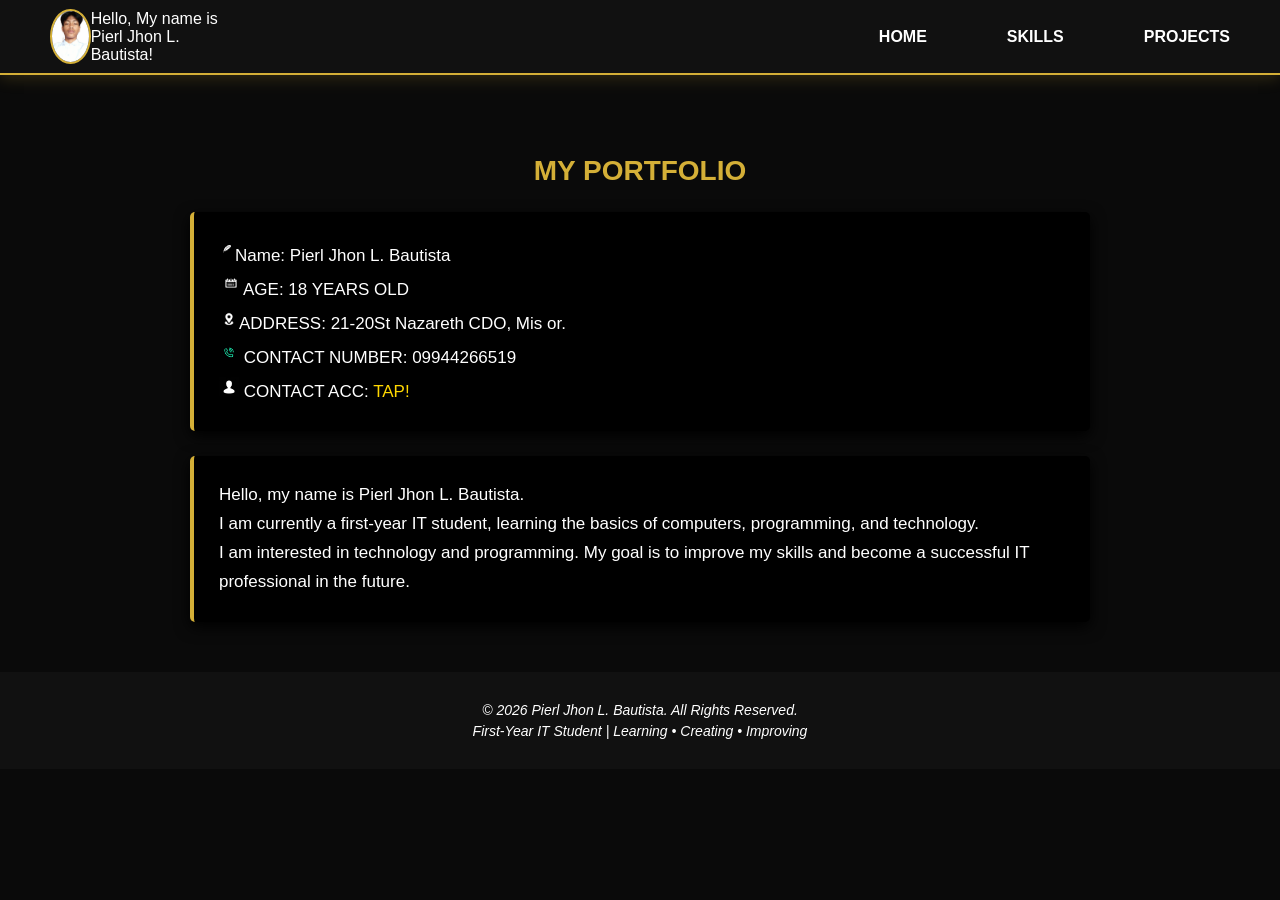
<file: index.html>
<!DOCTYPE html>
<html lang="en">
<head>
    <link rel="stylesheet" type="text/css" href="Midterm_Portfolio/CSS/Home.css">
    <meta charset="UTF-8">
    <meta name="viewport" content="width=device-width, initial-scale=1.0">
    <title>Portfolio</title>
</head>
<body>
    <div class ="topbar">
        
        <img src="Midterm_Portfolio/Image/profile.jpg" width="60" height="50">

        <p class="name">Hello, My name is Pierl Jhon L. Bautista!</p>
        
    <nav>
        <ul>
        <li><a href="index.html">HOME</a></li>
        <li><a href="Midterm_Portfolio/HTML/skills.html">SKILLS</a></li>
        <li><a href="Midterm_Portfolio/HTML/Project.html">PROJECTS</a></li>
        </ul>
    </nav>
    </div>

<p> MY PORTFOLIO</p>

<p class="Info">
     <img src="Midterm_Portfolio/Image/name.jpg" height ="24px" weight="auto">Name: Pierl Jhon L. Bautista<br>

    <img src="Midterm_Portfolio/Image/age.png" height ="24px" weight="auto">AGE: 18 YEARS OLD<br>

    <img src="Midterm_Portfolio/Image/address.png" height ="20px" weight="auto" class="icon">ADDRESS: 21-20St Nazareth CDO, Mis or. <br>

   <img src="Midterm_Portfolio/Image/images.jpg" height ="20px" weight="auto" class="icon"> CONTACT NUMBER: 09944266519<br>

    <img src="Midterm_Portfolio/Image/fb.jpg" height ="20px" weight="auto" class="icon"> CONTACT ACC: <a href="https://www.facebook.com/share/1FZH4rRxg4/" target="_blank">TAP!</a>

</p>
<p> 
Hello, my name is Pierl Jhon L. Bautista.
<br>
I am currently a first-year IT student, learning the basics of computers, programming, and technology.
<br>
I am interested in technology and programming. My goal is to improve my skills and become a successful IT professional in the future.</p>

<footer>
    <i>
<p>© 2026 Pierl Jhon L. Bautista. All Rights Reserved.</p>
    <p>First-Year IT Student | Learning • Creating • Improving</p>
    </i>
</footer>

</body>
</html>
</file>
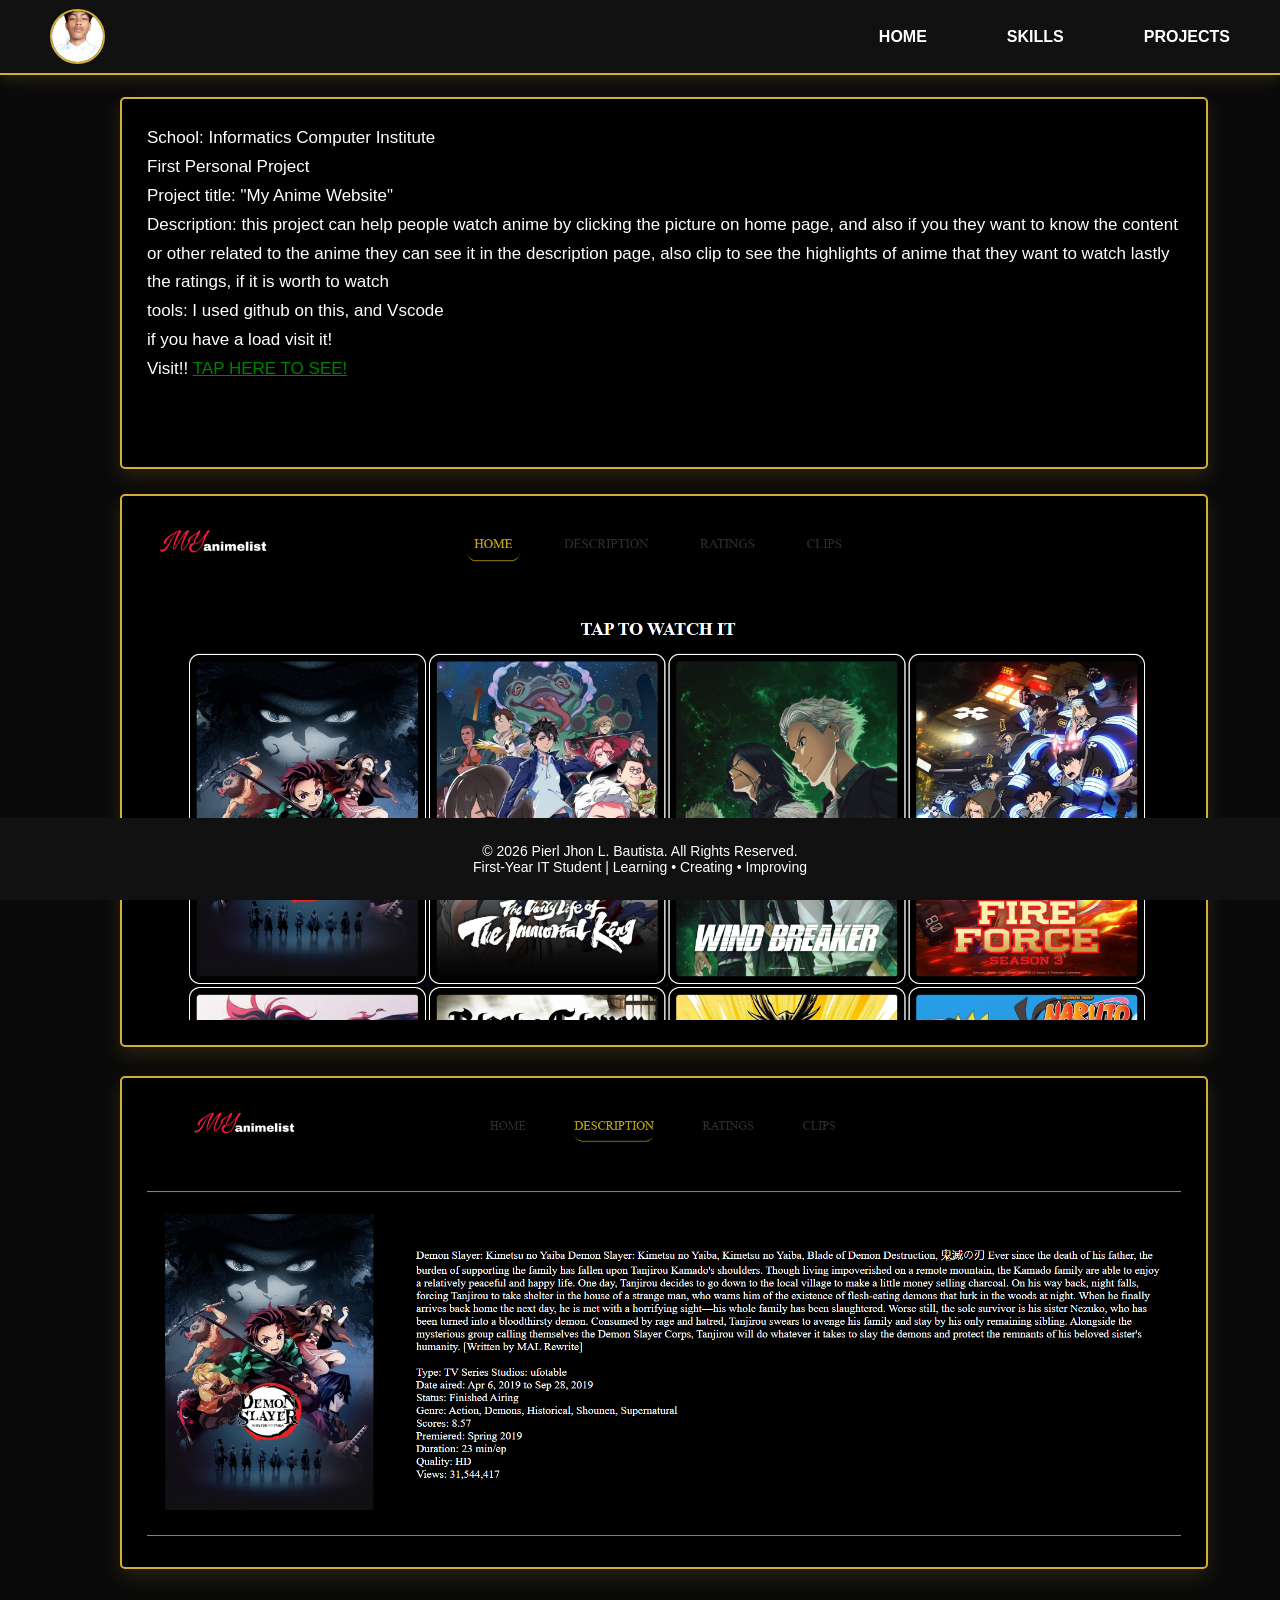
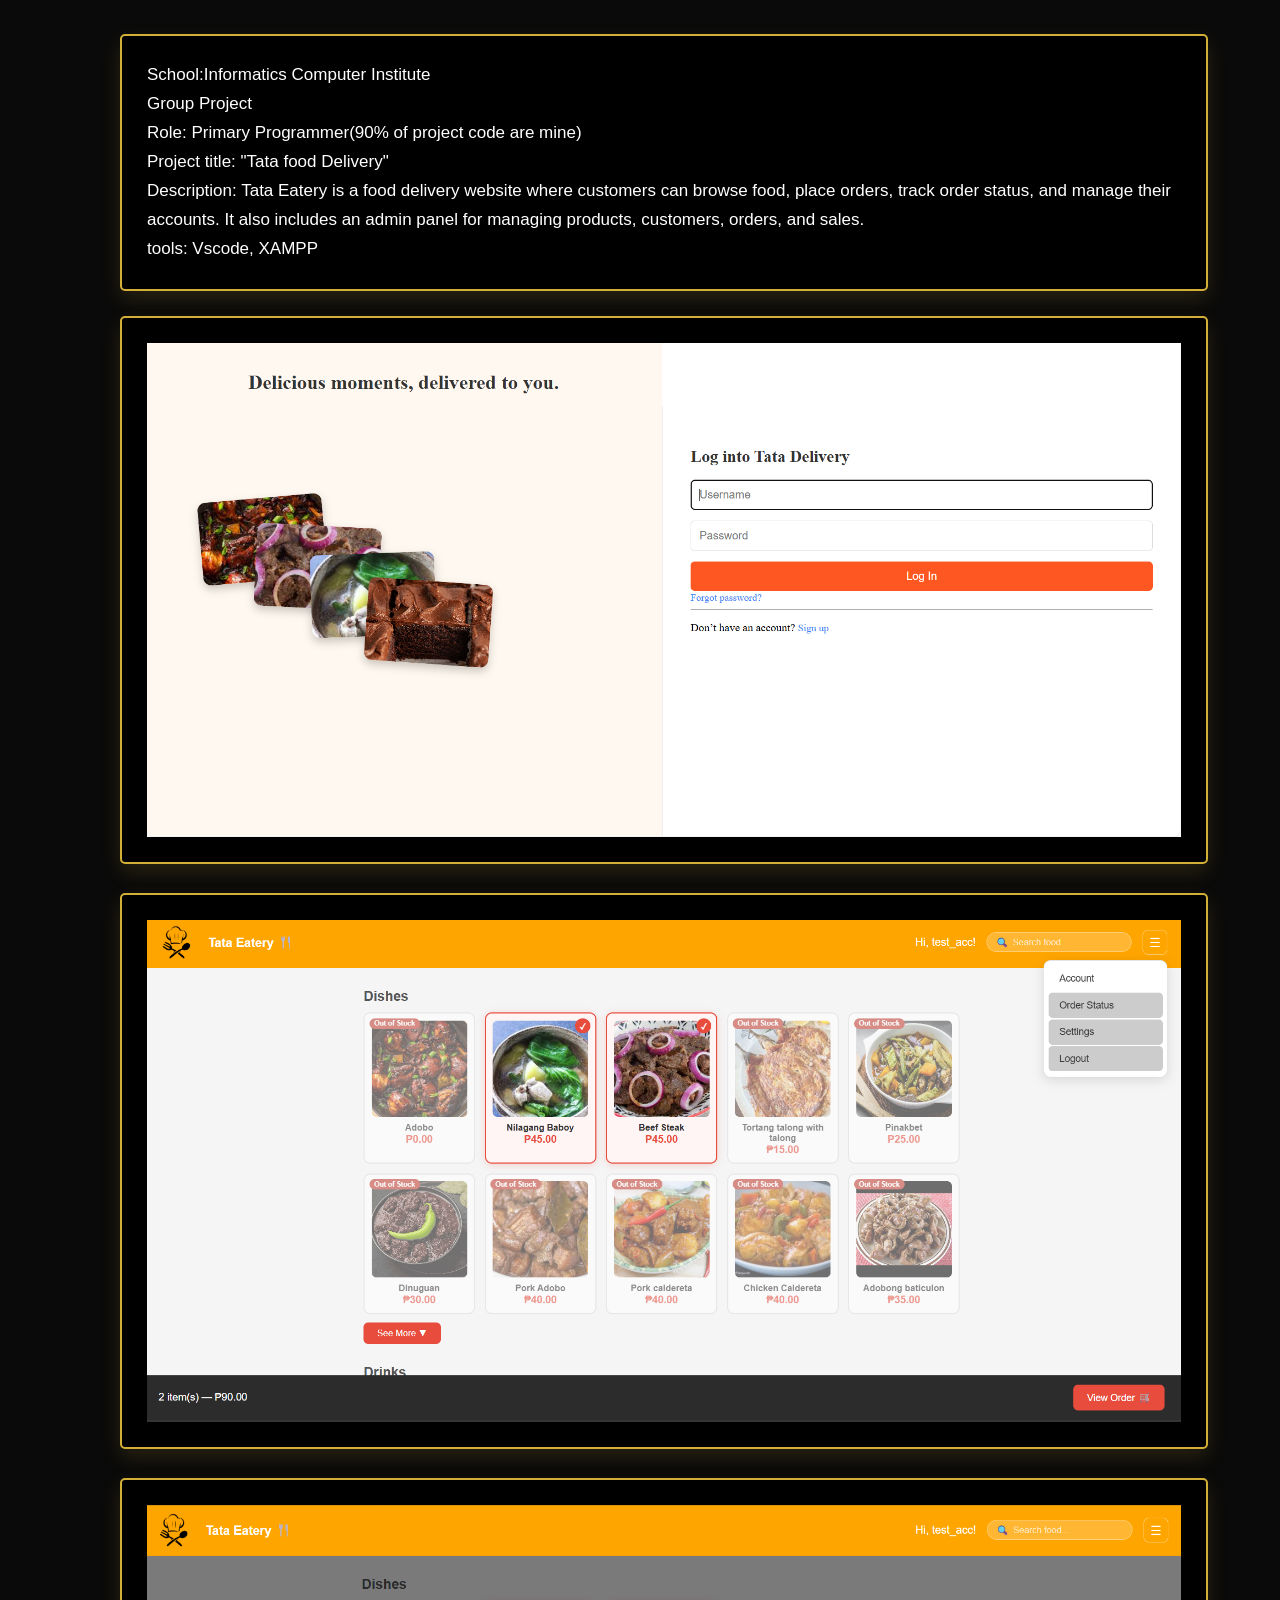
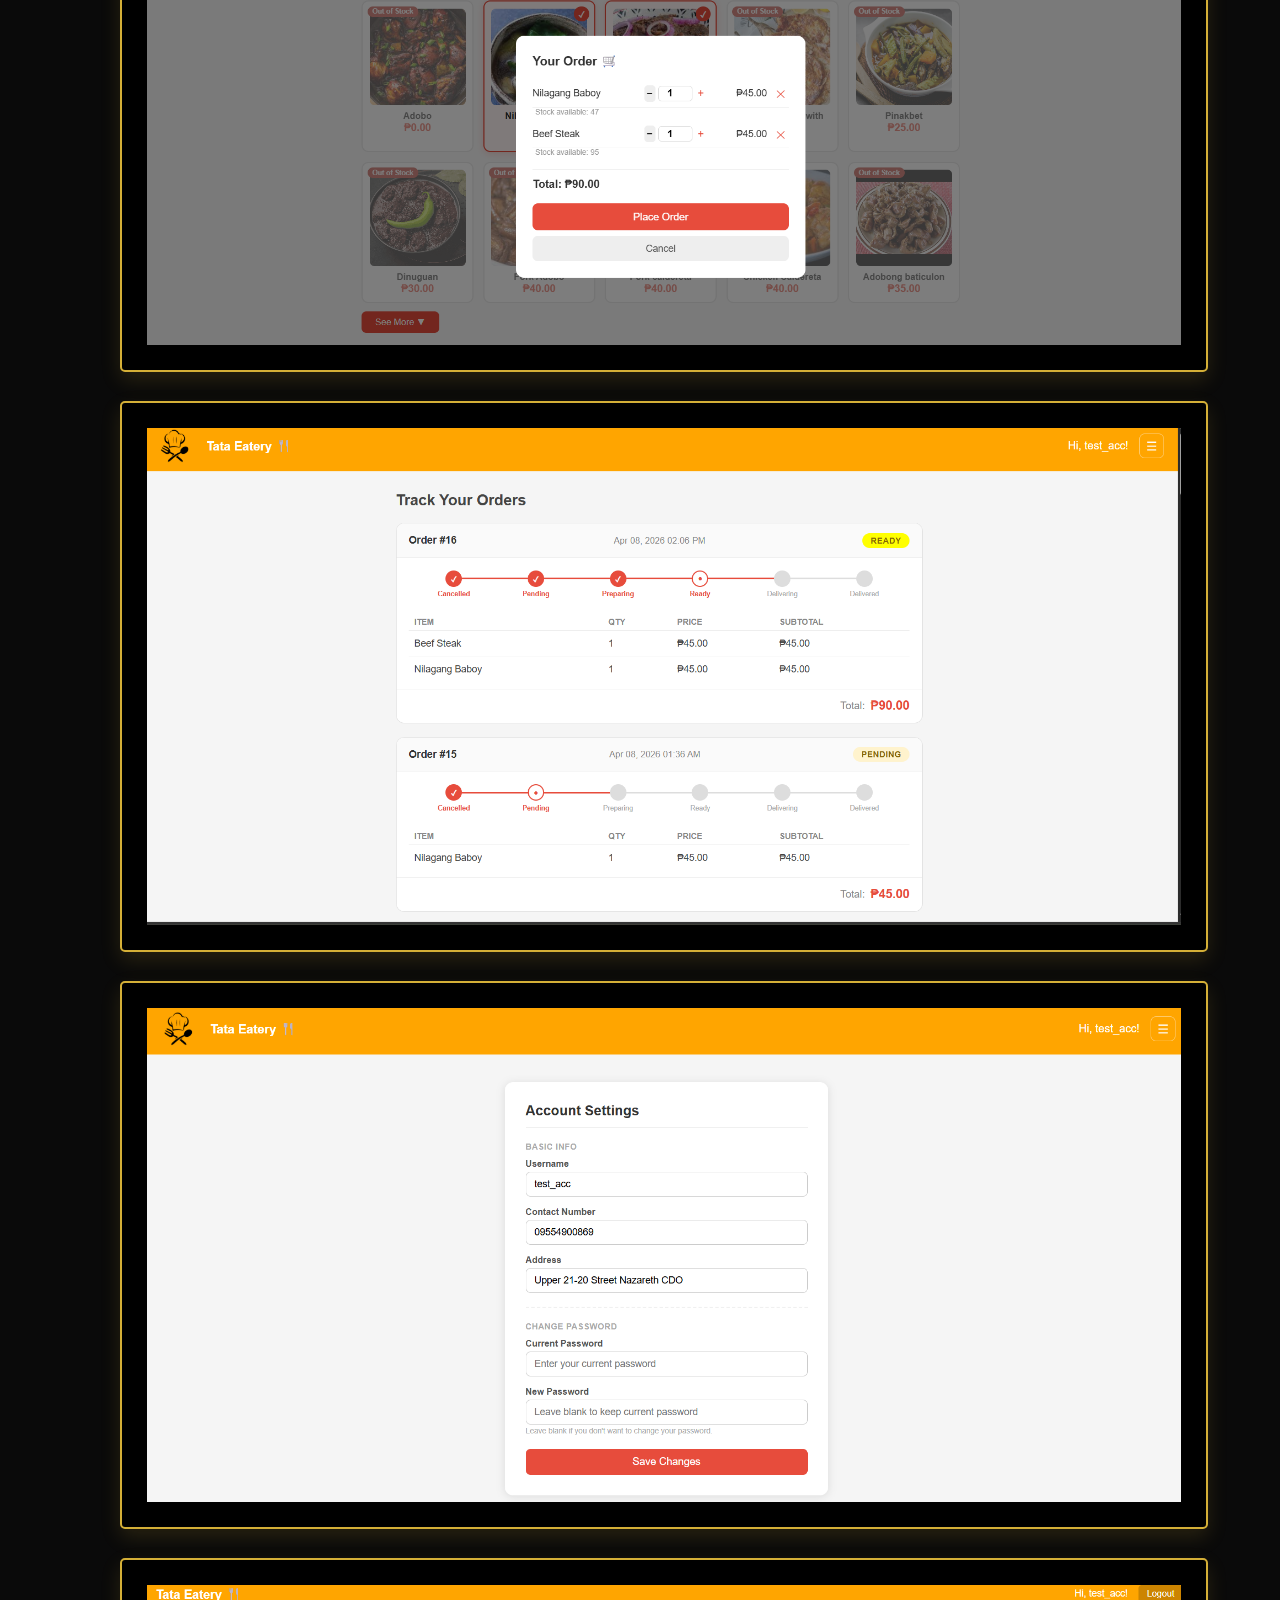
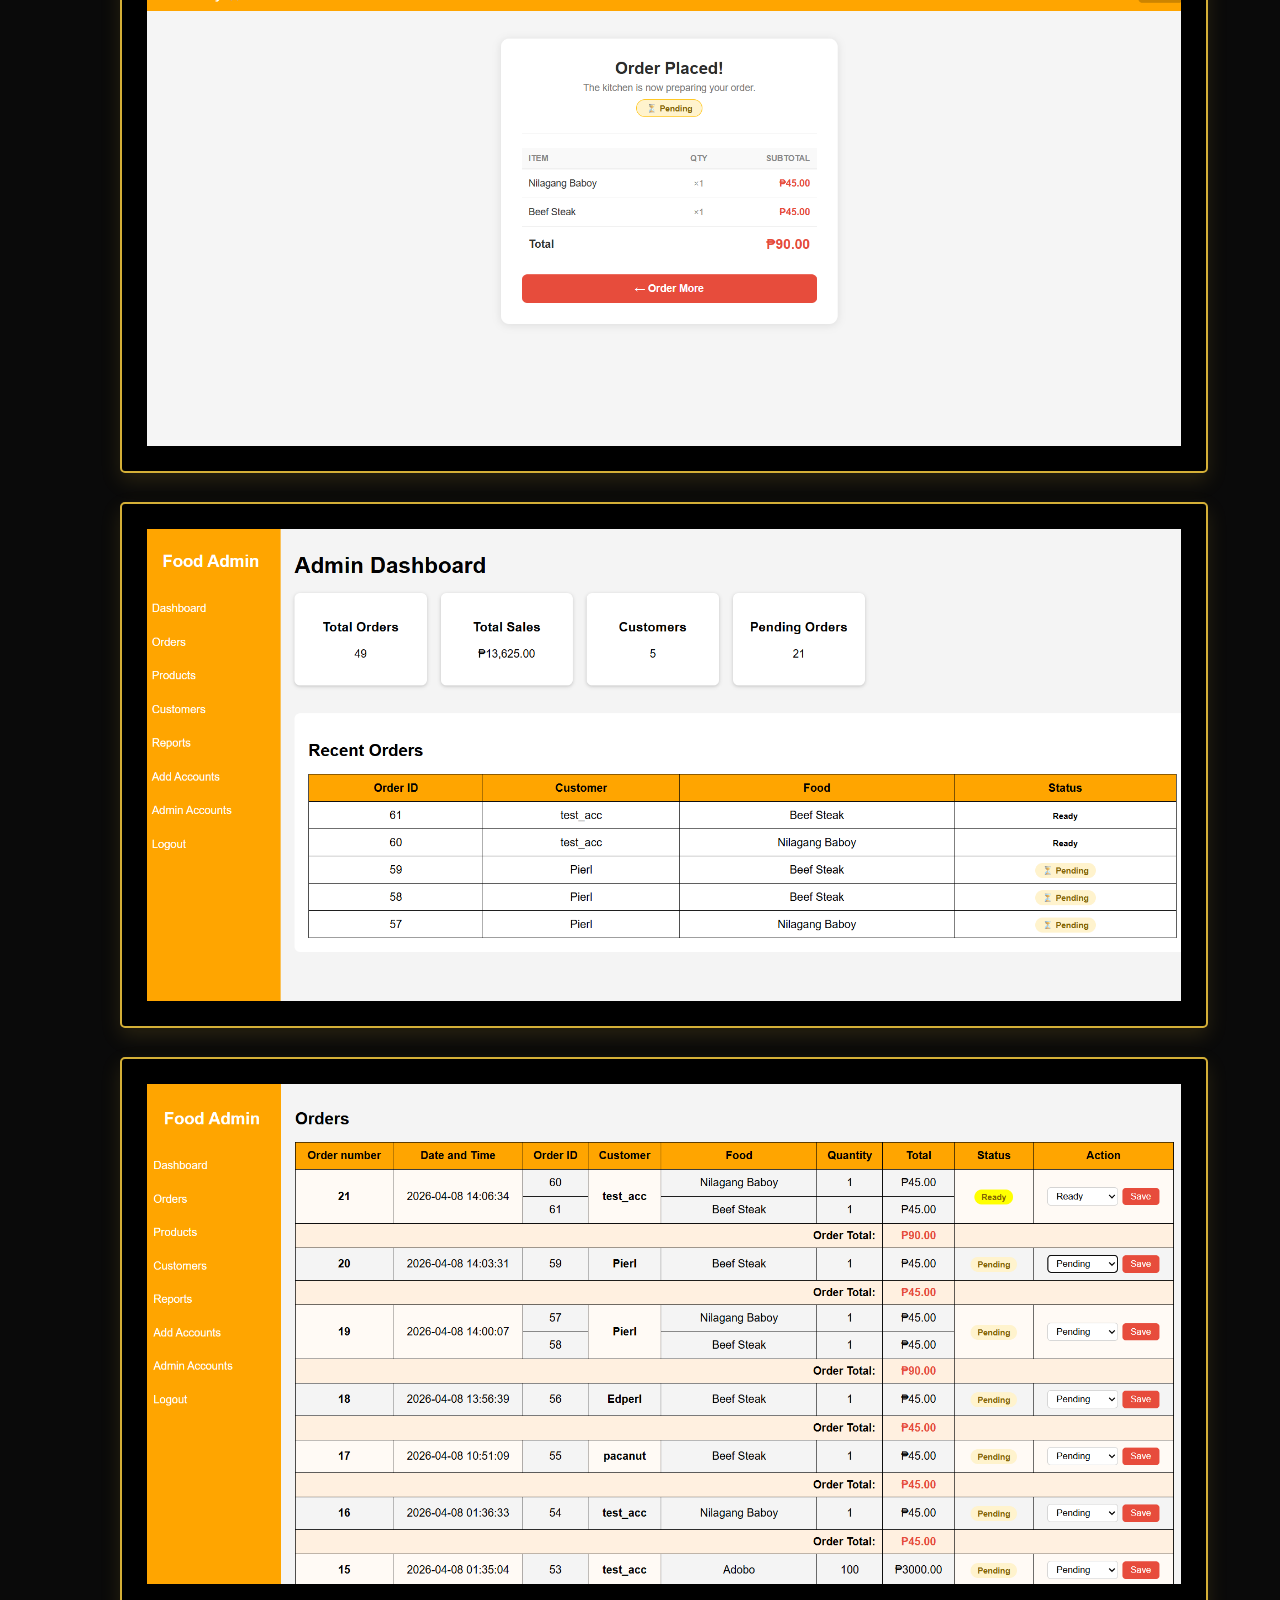
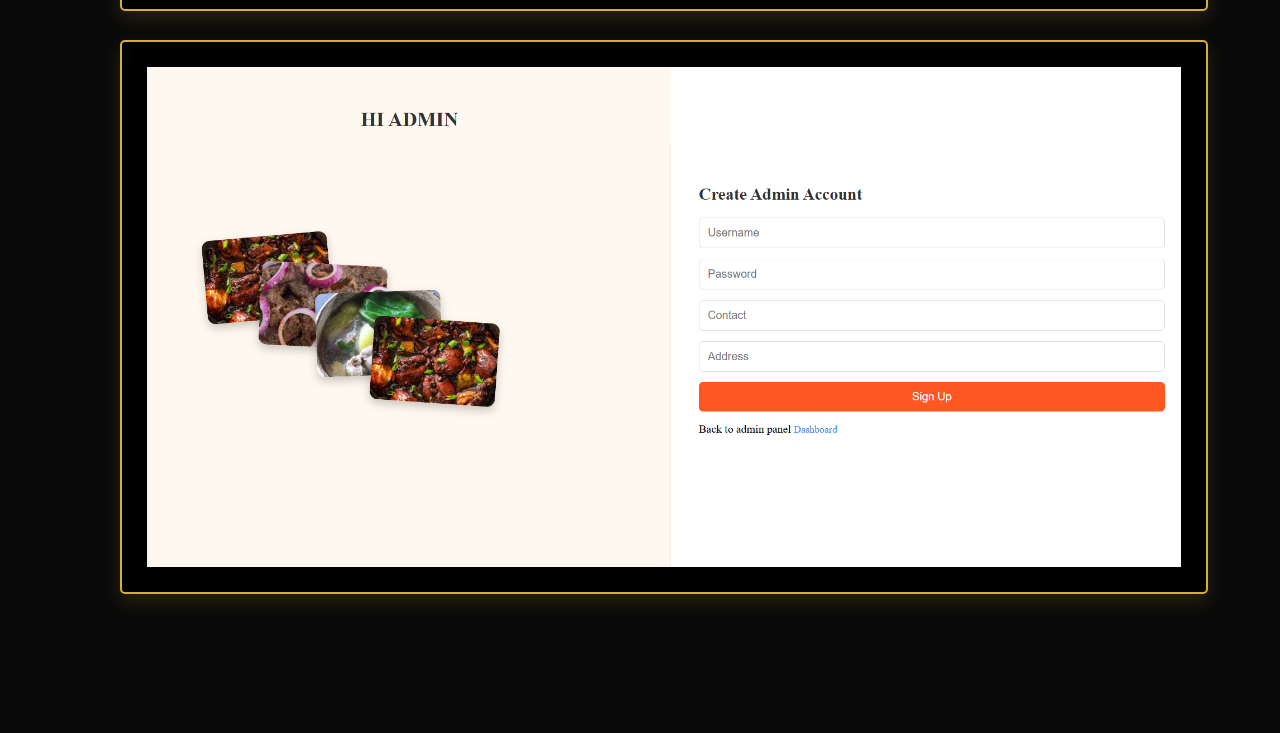
<file: Midterm_Portfolio/HTML/Project.html>
<!DOCTYPE html>
<html lang="en">
<head>
    <link rel="stylesheet" type="text/css" href="../CSS/project.css">
    <meta charset="UTF-8">
    <meta name="viewport" content="width=device-width, initial-scale=1.0">
    <title>Portfolio</title>
</head>
<body>
    <div class ="topbar">
        
        <img src="../Image/profile.jpg" width="60" height="50">
        
    <nav>
        <ul>
        <li><a href="../../index.html">HOME</a></li>
        <li><a href="../HTML/skills.html">SKILLS</a></li>
        <li><a href="../HTML/Project.html">PROJECTS</a></li>
        </ul>
    </nav>
    </div>

    <p class="cn">

    School: Informatics Computer Institute<br>
    First Personal Project<br>
    Project title: "My Anime Website"<br>
    Description: this project can help people watch anime by clicking the picture on home page, and also if you they want
    to know the content or other related to the anime they can see it in the description page, also clip to see the highlights of anime that they want to watch
    lastly the ratings, if it is worth to watch<br>
    tools: I used github on this, and Vscode <br>
    if you have a load visit it!<br>
    Visit!! <a href="https://jhonbautista1.github.io/animeLIST/" class = "see">TAP HERE TO SEE!</a><br><br><br>

</p>



<img src="../Image/project1.png" alt="Anime Website - first project" class="cn" class="img">
<img src="../Image/project1des.png" alt="description of my animes"   class="cn" class="img"><br><br><br>

<p class="cn">

School:Informatics Computer Institute<br>
Group Project<br>
Role: Primary Programmer(90% of project code are mine)<br>
Project title: "Tata food Delivery"<br>
Description: Tata Eatery is a food delivery website where customers can browse food, place orders, track order status, and manage their accounts. It also includes an admin panel for managing products, customers, orders, and sales.<br>
tools: Vscode, XAMPP



</p>
<img src="../Image/home.png" alt="" class="cn"class="img">
<img src="../Image/customer.png" alt="" class="cn"class="img">
<img src="../Image/toorder.png" alt="" class="cn"class="img">
<img src="../Image/track.png" alt="" class="cn"class="img">
<img src="../Image/sett.png" alt="" class="cn"class="img">
<img src="../Image/reciept.png" alt="" class="cn"class="img">
<img src="../Image/admin.png" alt="" class="cn"class="img">
<img src="../Image/orders.png" alt="" class="cn"class="img">
<img src="../Image/creatadmin.png" alt="" class="cn"class="img">











<footer>
<p>© 2026 Pierl Jhon L. Bautista. All Rights Reserved.</p>
    <p>First-Year IT Student | Learning • Creating • Improving</p>
</footer>
    </body>
</html>
</file>
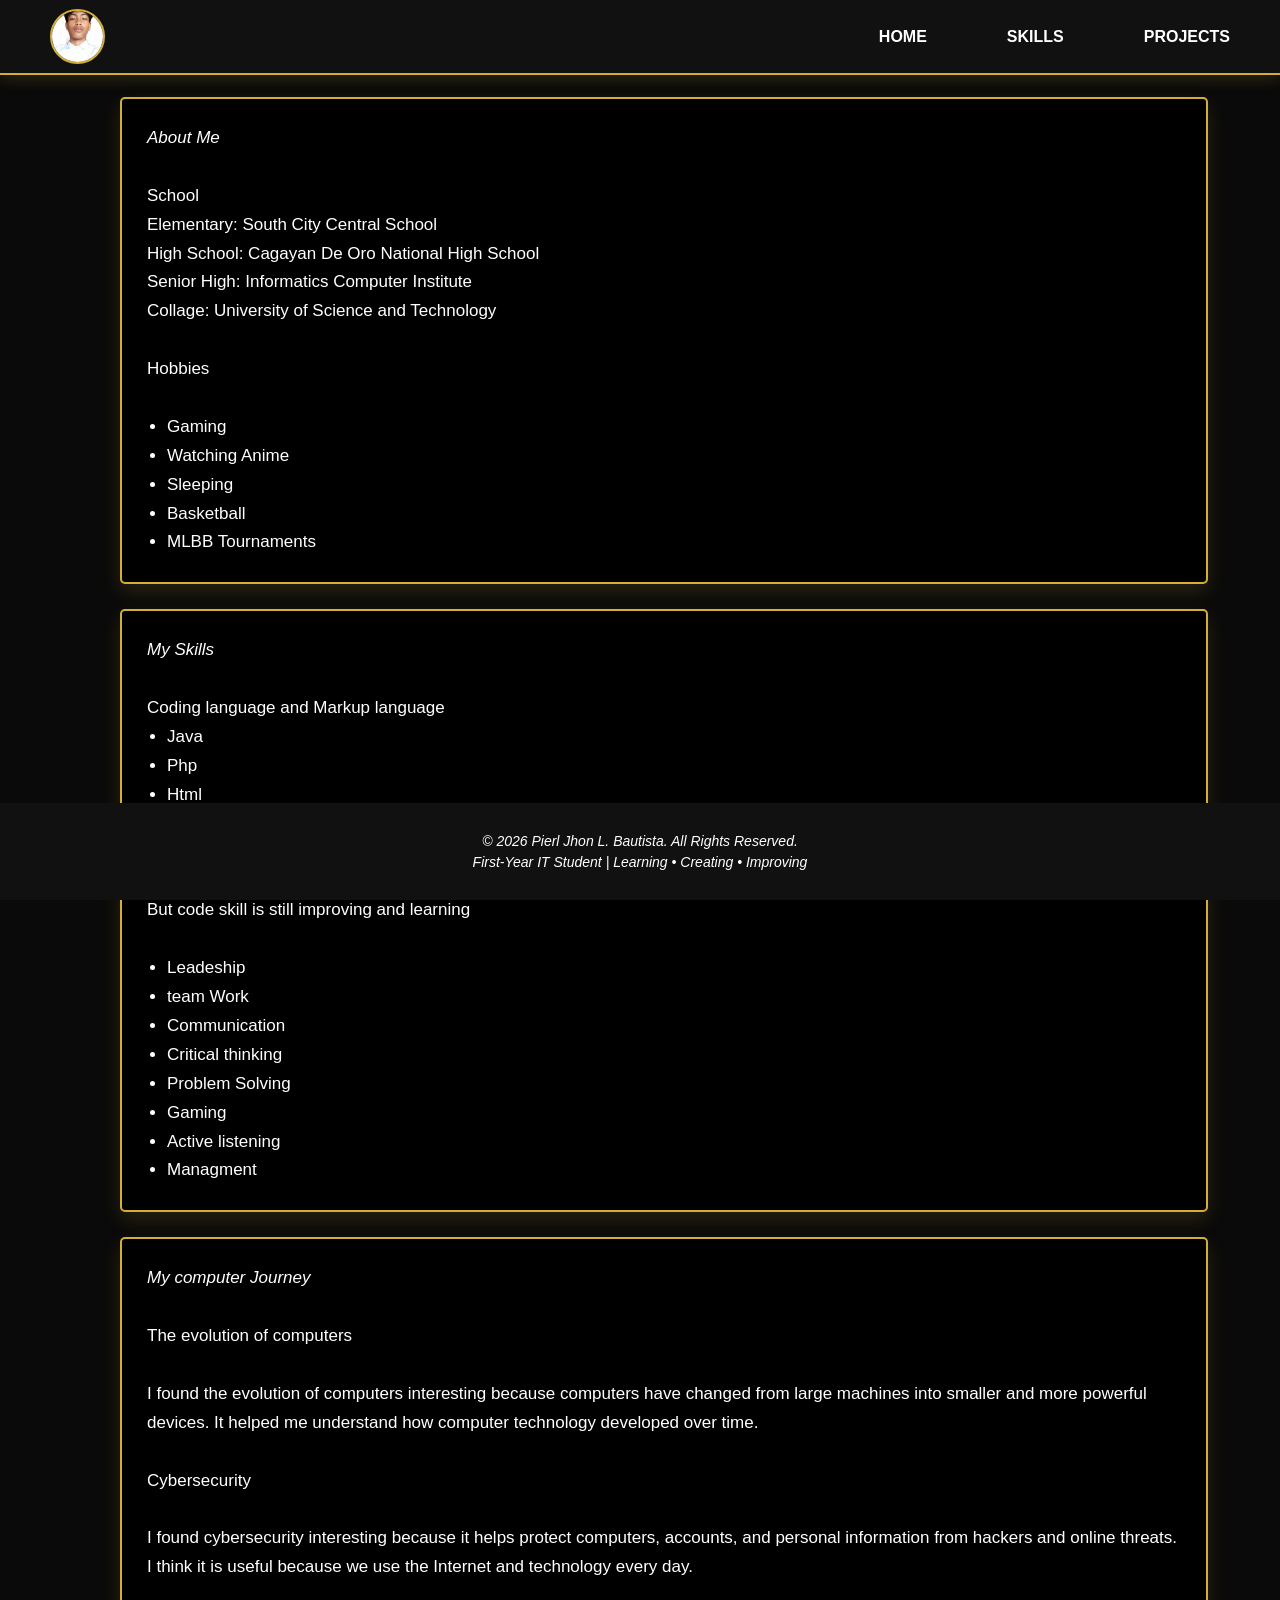
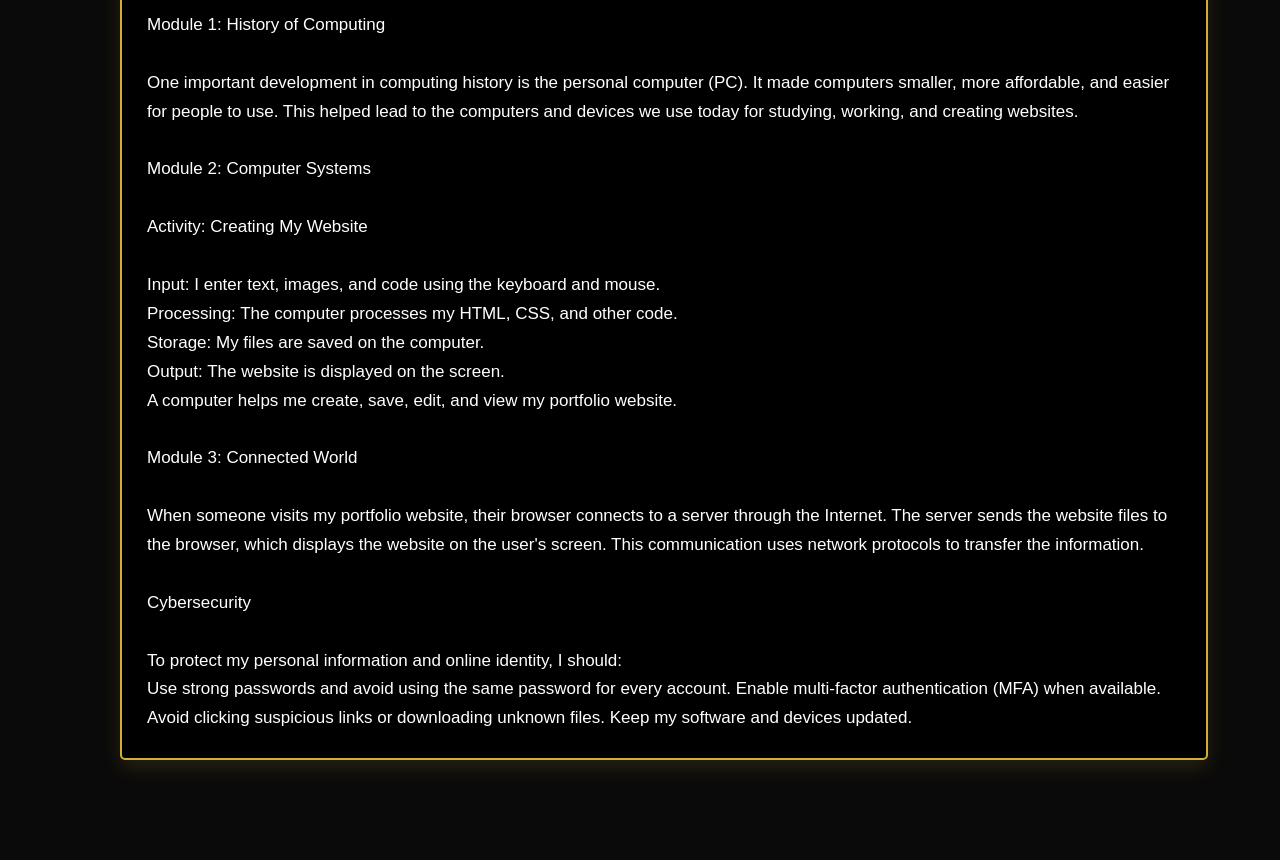
<file: Midterm_Portfolio/HTML/skills.html>
<!DOCTYPE html>
<html lang="en">
<head>
    <link rel="stylesheet" type="text/css" href="../CSS/skills.css">
    <meta charset="UTF-8">
    <meta name="viewport" content="width=device-width, initial-scale=1.0">
    <title>Portfolio</title>
</head>
<body>
    <div class ="topbar">
        
        <img src="../Image/profile.jpg" width="60" height="50">
        
    <nav>
        <ul>
        <li><a href="../../index.html">HOME</a></li>

        <li class="menu"><a href="../HTML/skills.html">SKILLS</a>
            <ul class=" dropmenu">
                <li><a href="#about">About Me</a></li>
                <li><a href="#skills">Skill</a></li>
                <li><a href="#journey">Computer Journey</a></li>
            </ul>
            
        </li>

        <li><a href="../HTML/Project.html">PROJECTS</a></li>

        </ul>
    </nav>
    </div>

<div class="AM" id="about">
    
    <p >
        <i>About Me<br><br></i>
        School<br>
        Elementary: South City Central School<br>
        High School: Cagayan De Oro National High School<br>
        Senior High: Informatics Computer Institute<br>
        Collage: University of Science and Technology<br><br>

        Hobbies<br><br>

        <ul>
            <li>Gaming</li>
            <li>Watching Anime</li>
            <li>Sleeping</li>
            <li>Basketball</li>
            <li>MLBB Tournaments</li>
        </ul>

    </p>

</div>

<div class="AM" id="skills">
    <p >
    <i>My Skills</i><br><br>

    Coding language and Markup language<br>
        <ul>
            <li>Java</li>
            <li>Php</li>
            <li>Html</li>
            <li>Css</li>
            <li>JavaScript</li>
            <li>C</li>
        </ul>

        But code skill is still improving and learning<br><br>

        <ul>
            <li>Leadeship</li>
            <li>team Work</li>
            <li>Communication</li>
            <li>Critical thinking</li>
            <li>Problem Solving</li>
            <li>Gaming</li>
            <li>Active listening</li>
            <li>Managment</li>
        </ul>

    

    </p>
</div>

<div class="AM" id="journey">
    <p>
        <i>My computer Journey</i><br><br>

        The evolution of computers<br><br>

I found the evolution of computers interesting because computers have changed from large machines into smaller
and more powerful devices. 
It helped me understand how computer technology developed over time.<br><br>

Cybersecurity<br><br>

I found cybersecurity interesting because it helps protect computers, accounts, and personal information from hackers and online threats.
 I think it is useful because we use the Internet and technology every day.<br><br>

 Module 1: History of Computing<br><br>

One important development in computing history is the personal computer (PC). It made computers smaller, more affordable, and easier for people to use. This helped lead to the computers and devices we use today for studying, working, and creating websites.<br><br>

Module 2: Computer Systems<br><br>

Activity: Creating My Website<br><br>

Input: I enter text, images, and code using the keyboard and mouse.<br>
Processing: The computer processes my HTML, CSS, and other code.<br>
Storage: My files are saved on the computer.<br>
Output: The website is displayed on the screen.<br>

A computer helps me create, save, edit, and view my portfolio website.<br><br>

Module 3: Connected World<br><br>

When someone visits my portfolio website, their browser connects to a server through the Internet. The server sends the website files to the browser, which displays the website on the user's screen. This communication uses network protocols to transfer the information.<br><br>

Cybersecurity<br><br>

To protect my personal information and online identity, I should:<br>

Use strong passwords and avoid using the same password for every account.
Enable multi-factor authentication (MFA) when available.
Avoid clicking suspicious links or downloading unknown files.
Keep my software and devices updated.











    </p>
</div>


<footer>
    <i>
<p>© 2026 Pierl Jhon L. Bautista. All Rights Reserved.</p>
    <p>First-Year IT Student | Learning • Creating • Improving</p>
    </i>
</footer>
    </body>
</html>
</file>
<file: Midterm_Portfolio/CSS/Home.css>
* {
    margin: 0;
    padding: 0;
    box-sizing: border-box;
}

body {
    font-family: Arial, sans-serif;
    background-color: #0a0a0a;
    color: white;
    min-height: 100vh;
}


.topbar {
    width: 100%;
    height: 75px;
    background-color: #111111;
    border-bottom: 2px solid #d4af37;

    display: flex;
    align-items: center;
    justify-content: space-between;
    padding: 0 50px;

    box-shadow: 0 3px 15px rgba(212, 175, 55, 0.2);
}


.topbar img {
    width: 55px;
    height: 55px;
    object-fit: cover;
    border-radius: 50%;
    border: 2px solid #d4af37;
}

.topbar img:hover{

    width: 200px;
    height: auto;
    align-items: center;
    margin-top: 250px;
    cursor: pointer;
}
nav ul {
    display: flex;
    align-items: center;
    gap: 80px;
    list-style: none;
}

nav li {
    display: block;
    color: white;
    font-size: 16px;
    font-weight: bold;
    cursor: pointer;
    transition: 0.3s;
    white-space: nowrap;
}

nav li:hover {
    color: #d4af37;
}

nav a {
    text-decoration: none;
    color: inherit;
}



.Info a {

    text-decoration: none;
    color:gold;

}

.icon {

    margin-top: 4px;
}

.name{

    margin-right: 650px;
    color: white
   
}

.name:hover{

    color:#d4af37;
    transition: 0.3s;
}
body > p {
    max-width: 900px;
    margin-left: auto;
    margin-right: auto;
}


body > p:first-of-type {
    margin-top: 80px;
    font-size: 28px;
    font-weight: bold;
    color: #d4af37;
    text-align: center;
}


body > p:not(:first-of-type) {
    background-color: black;
    border-left: 4px solid #d4af37;
    padding: 25px;
    margin-top: 25px;
    line-height: 1.7;
    font-size: 17px;
    border-radius: 5px;

    box-shadow: 0 5px 15px rgba(0, 0, 0, 10);
}


body > p:not(:first-of-type):hover {
    transform: translateY(-3px);
    transition: 0.3s;
    box-shadow: 0 8px 20px rgba(212, 175, 55, 0.15);
}


footer{
    text-align: center;
    padding: 25px;
    margin-top: 50px;
    background-color: #111;
    color: #fff;
    font-size: 14px;
    position: sticky;
    bottom: 0;
}

footer p{
    margin: 5px 0   ;
}
</file>
<file: Midterm_Portfolio/CSS/project.css>
* {
    margin: 0;
    padding: 0;
    box-sizing: border-box;
}

body {
    font-family: Arial, sans-serif;
    background-color: #0a0a0a;
    color: white;
    min-height: 100vh;
}


.topbar {
    width: 100%;
    height: 75px;
    background-color: #111111;
    border-bottom: 2px solid #d4af37;

    display: flex;
    align-items: center;
    justify-content: space-between;
    padding: 0 50px;

    box-shadow: 0 3px 15px rgba(212, 175, 55, 0.2);
}


.topbar img {
    width: 55px;
    height: 55px;
    object-fit: cover;
    border-radius: 50%;
    border: 2px solid #d4af37;
}

.topbar img:hover{

    width: 200px;
    height: auto;
    align-items: center;
    margin-top: 250px;
    cursor: pointer;
}
nav ul {
    display: flex;
    align-items: center;
    gap: 80px;
    list-style: none;
}

nav li {
    display: block;
    color: white;
    font-size: 16px;
    font-weight: bold;
    cursor: pointer;
    transition: 0.3s;
    white-space: nowrap;
}

nav li:hover {
    color: #d4af37;
}

nav a {
    text-decoration: none;
    color: inherit;
}

body a :not.see {

    text-decoration: none;
    color: inherit;
}

.see{
   
    color:green;
    
}
.cn{
    
    background-color: black;
    border: 2px solid #d4af37;
    padding: 25px;
    margin-top: 25px;
    line-height: 1.7;
    font-size: 17px;
    border-radius: 5px;
    width: 85%;
    margin-left: 120px;
    box-shadow: 0 5px 15px rgba(0, 0, 0, 10);
}


.cn{
    transform: translateY(-3px);
    transition: 0.3s;
    box-shadow: 0 8px 20px rgba(212, 175, 55, 0.15);
}

.img {
    height: 100px;
}
footer{
    text-align: center;
    padding: 25px;
    margin-top: 50px;
    background-color: #111;
    color: #fff;
    font-size: 14px;
    position: sticky;
    bottom: 0;
}

footer p{
    margin: 5px o   ;
}
</file>
<file: Midterm_Portfolio/CSS/skills.css>
* {
    margin: 0;
    padding: 0;
    box-sizing: border-box;
}

body {
    font-family: Arial, sans-serif;
    background-color: #0a0a0a;
    color: white;
    min-height: 100vh;
    
}


.topbar {
    width: 100%;
    height: 75px;
    background-color: #111111;
    border-bottom: 2px solid #d4af37;

    display: flex;
    align-items: center;
    justify-content: space-between;
    padding: 0 50px;

    box-shadow: 0 3px 15px rgba(212, 175, 55, 0.2);
    position: sticky;
    top: 0;
    z-index: 1000;
}


.topbar img {
    width: 55px;
    height: 55px;
    object-fit: cover;
    border-radius: 50%;
    border: 2px solid #d4af37;
}

.topbar img:hover{

    width: 200px;
    height: auto;
    align-items: center;
    margin-top: 250px;
    cursor: pointer;
    z-index: 1000;
}


nav ul {
    display: flex;
    align-items: center;
    gap: 80px;
    list-style: none;
}

nav li {
    display: block;
    color: white;
    font-size: 16px;
    font-weight: bold;
    cursor: pointer;
    transition: 0.3s;
    white-space: nowrap;
}

nav li:hover {
    color: #d4af37;
}

nav a {
    text-decoration: none;
    color: inherit;
}

.dropmenu{
    display: none;
    position: absolute;
    top: 100%;
    left: 50%;
    transform: translateX(-50%);
    background-color: #111111;
    padding: 10px;
    z-index: 1000;
    
}

.dropmenu li{
    margin-top: 10px;
    
}


.menu:hover .dropmenu{
    display: block;
   
}

.menu{
    position: relative;
}

footer{
    text-align: center;
    padding: 25px;
    margin-top: auto;
    background-color: #111;
    color: #fff;
    font-size: 14px;
    align-items: end;
    position: sticky;
    bottom: 0;
}

footer p{
    margin: 5px 0   ;
}

.AM{
    
    background-color: black;
    border: 2px solid #d4af37;
    padding: 25px;
    margin-top: 25px;
    line-height: 1.7;
    font-size: 17px;
    border-radius: 5px;
    width: 85%;
    margin-left: 120px;
    box-shadow: 0 5px 15px rgba(0, 0, 0, 10);
}


.AM{
    transform: translateY(-3px);
    transition: 0.3s;
    box-shadow: 0 8px 20px rgba(212, 175, 55, 0.15);
}

ul{
    margin-left: 20px;
}
</file>
